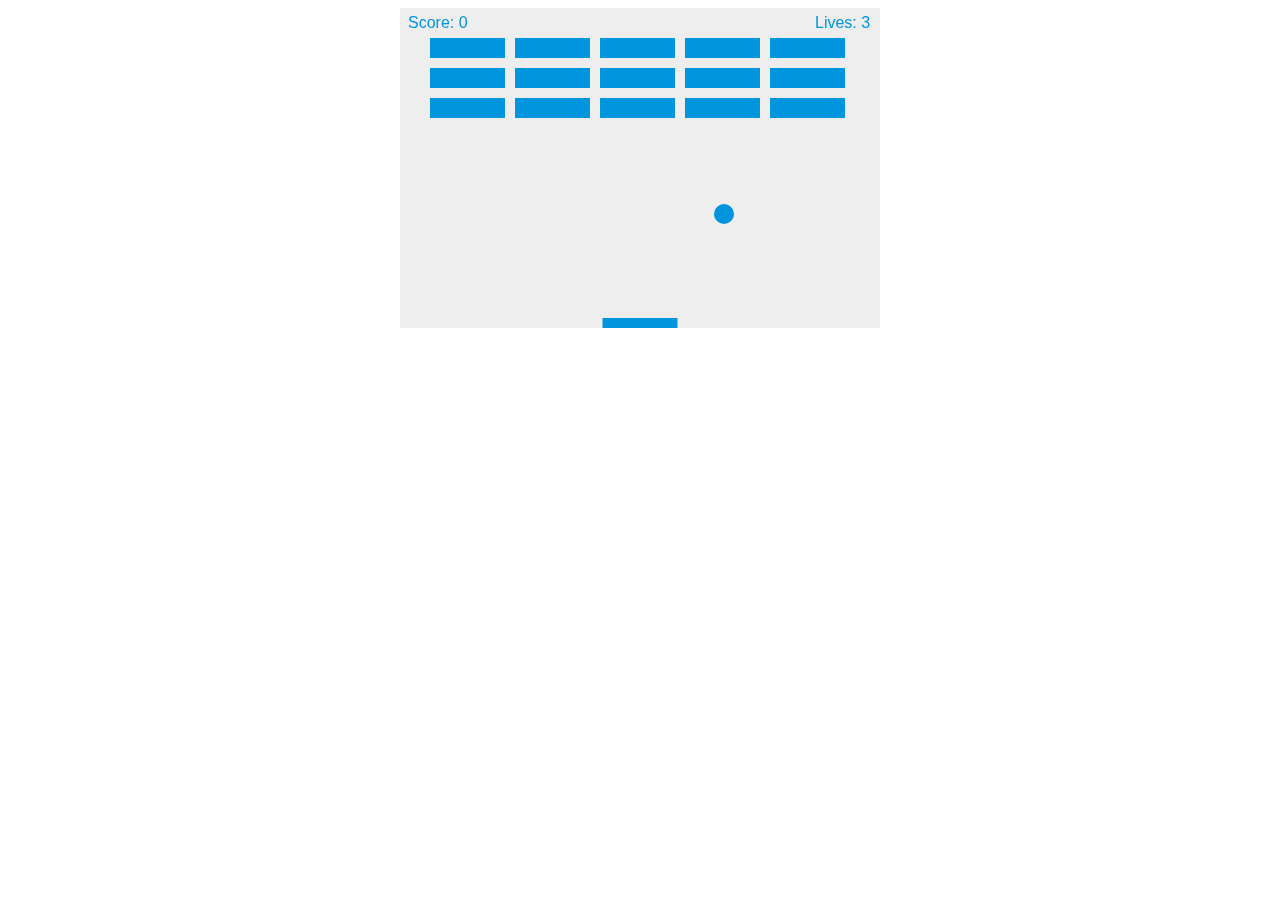
<file: bounce.html>
<!DOCTYPE html>
<html>
<head>
    <meta charset="utf-8" />
    <title>BOUNCE GAME</title>
    <style>
        canvas{
            background: #eee;
            display: block;
            margin: 0 auto;
        }
    </style>
</head>
<body>

<canvas id="bounceCanvas" width="480" height="320"></canvas>
<div align="center">
    <h1 id = "message"></h1>
</div>

<script src="bounce.js">
</script>

</body>
</html>
</file>
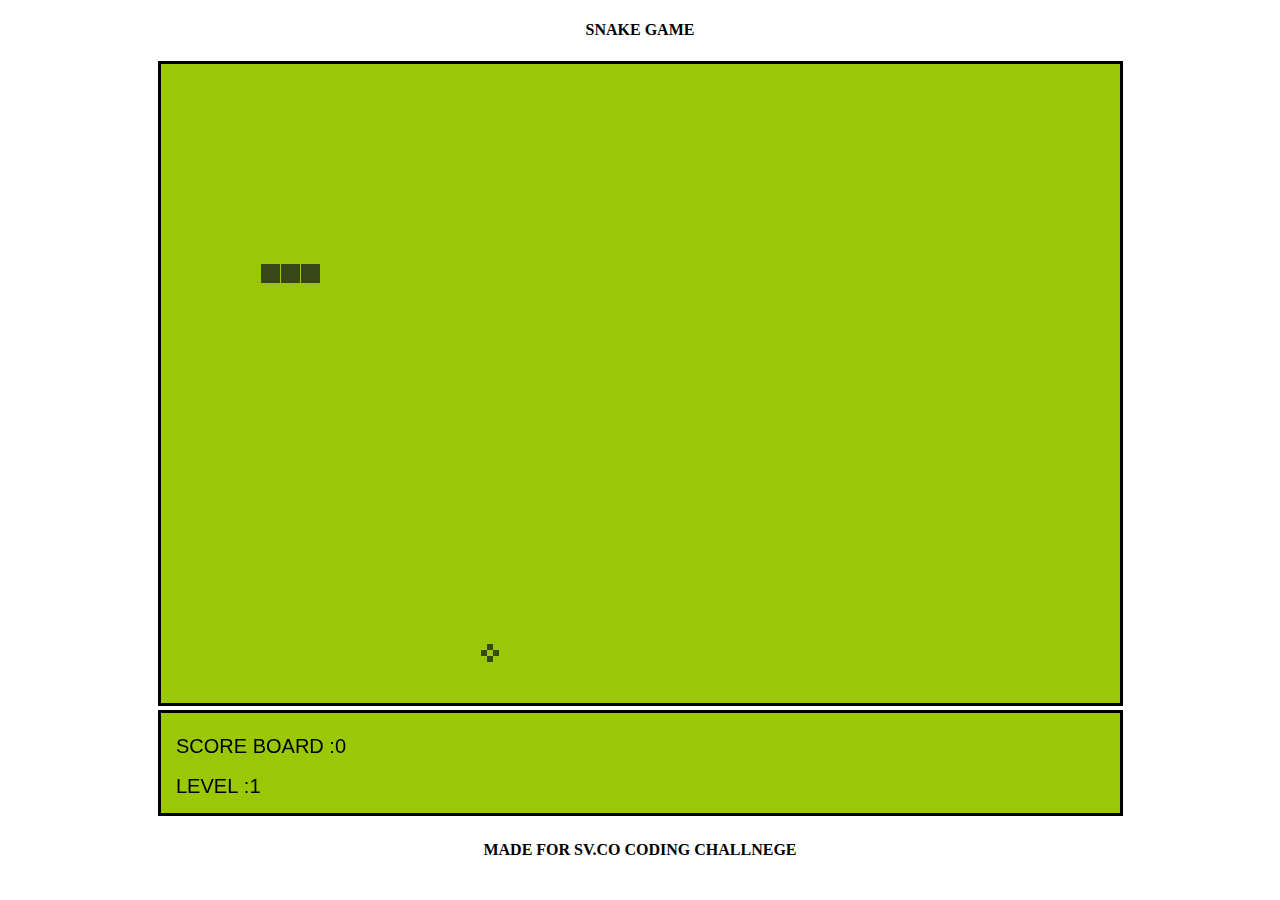
<file: snake_simple_method_1.html>
<!DOCTYPE html>
<html lang="en">
<head>
    <meta charset="UTF-8">
    <title>SNAKE GAME</title>
    <script src="main.js" type="text/javascript"></script>


</head>
<body>
<div align="center"><h4>SNAKE GAME</h4></canvas>
</div>
<div align="center"><canvas height="639" width="959" id="snakecanvas"></canvas>
</div>
<div align="center"><canvas height="100" width="959" id="snakescoreboard"></canvas>
</div>
<div align="center">
    <h4>MADE FOR SV.CO CODING CHALLNEGE</h4>
</div>
</body>
<style>
canvas{
border: solid;
background: #9ac806;
}
</style>
</html>
</file>
